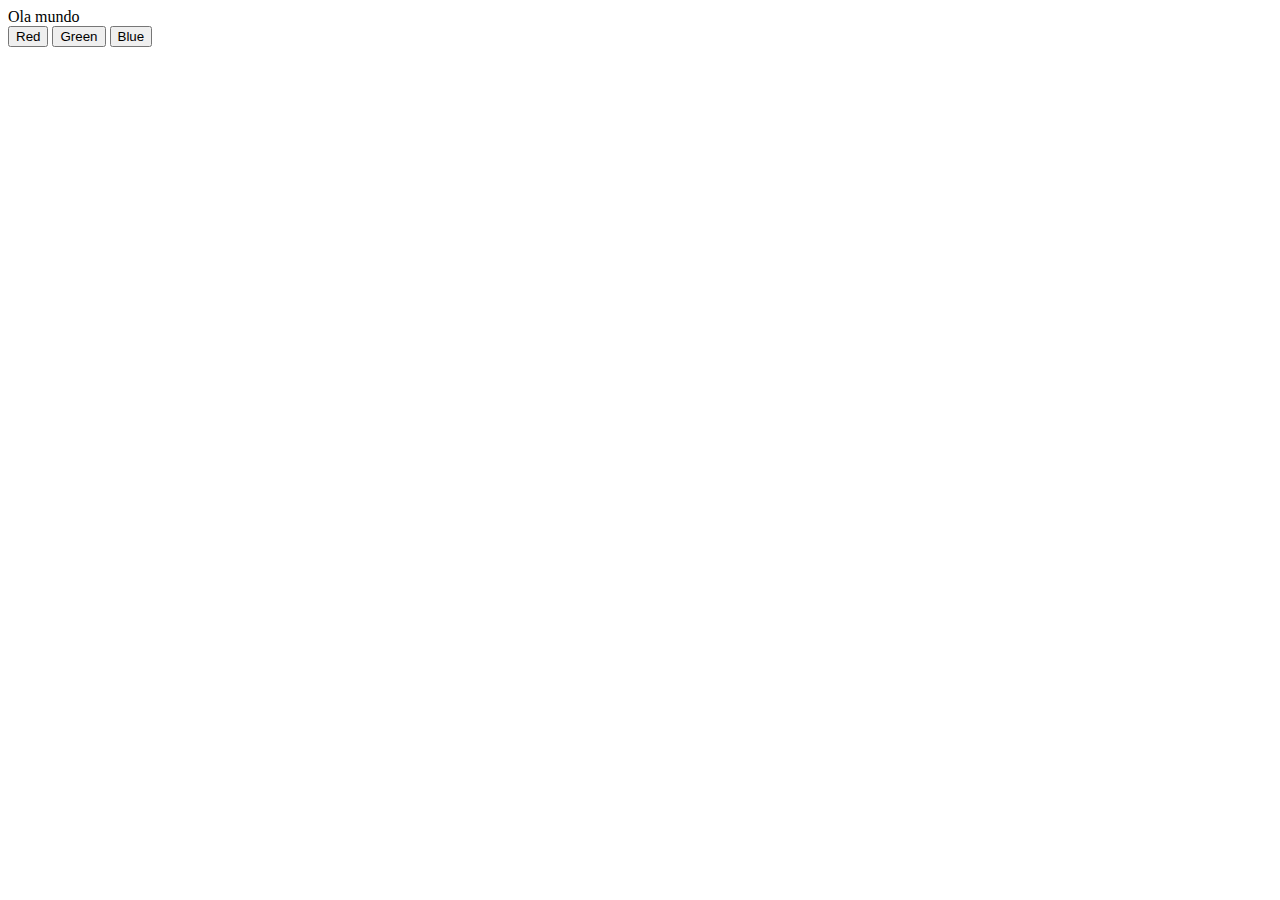
<file: Aula 3/index.html>
<!DOCTYPE html>
<html lang="en">
<head>
    <meta charset="UTF-8">
    <meta name="viewport" content="width=device-width, initial-scale=1.0">
    <title>Javascript button test</title>
    <link rel="style" href="theme.css"> 
</head>
<body>
    <div id="dvDisplay"> Ola mundo</div>
    <button onclick="changecolor('#ff0000')"> Red</button>
    <button onclick="changecolor('#00ff00')"> Green</button>
    <button onclick="changecolor('#0000ff')"> Blue</button>
    <script src="js/main.js"></script>
</body>
</html>
</file>
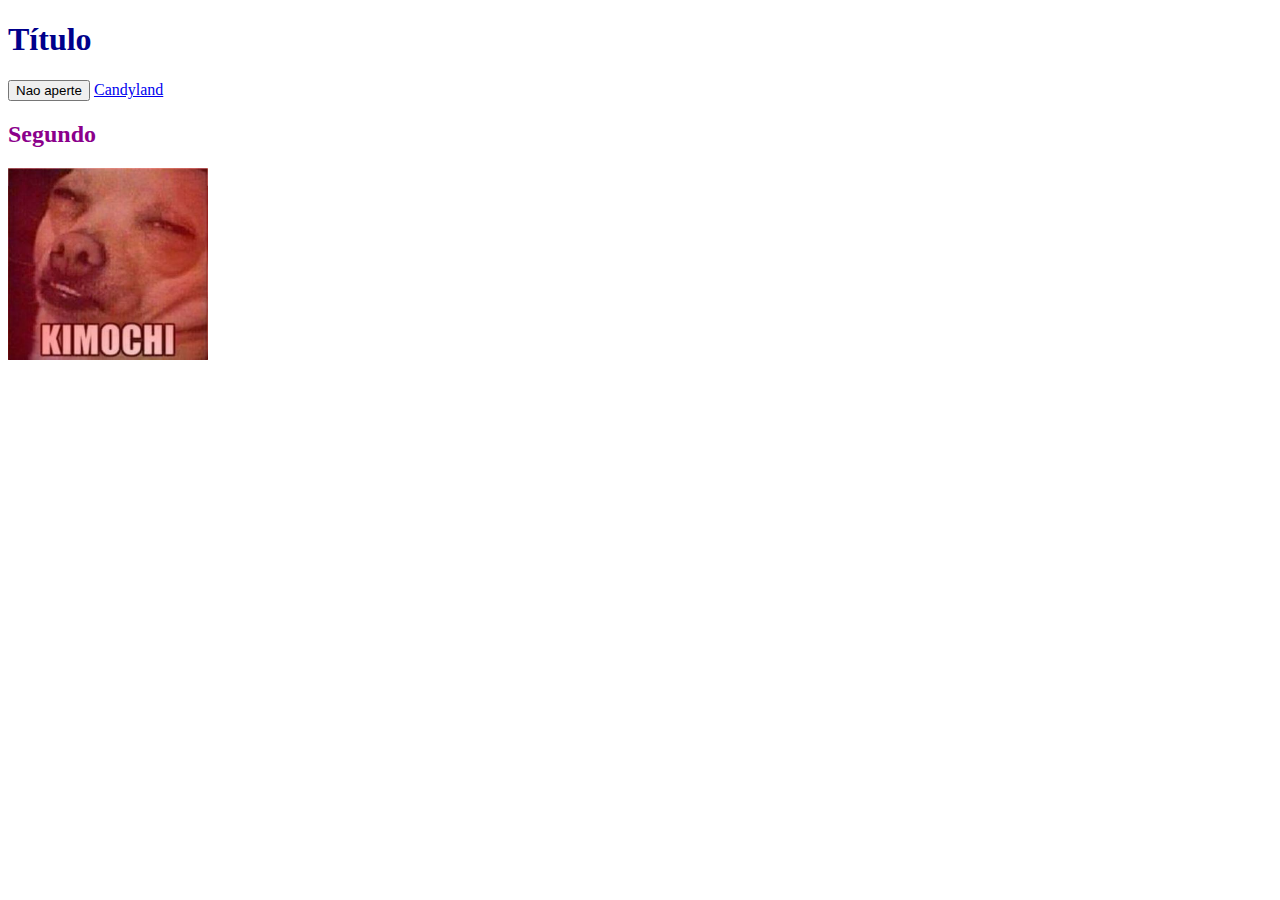
<file: Aula 1/beggining.html>
<!DOCTYPE html>
<html lang="en">
<head>
    <meta charset="UTF-8">
    <meta name="viewport" content="width=device-width, initial-scale=1.0">
    <title>Esta é uma página WEB</title>
    <style>
        h1{
            font-size: xx-large;
            color:darkblue;
        }
        h2{
            color: darkmagenta;
        }
    </style>
    <script>
        function prerigo(){
            let x = 0;
            alert("WARNING!!" + x)
        }
    </script>
</head>
<body>
    <h1>Título</h1>
    <button onclick=prerigo()> Nao aperte</button>
    <a href="https://www.youtube.com/watch?v=JprsKeAStcw"> Candyland</a>
    <h2>Segundo</h2>
    <img src= "kimochi.jpg" width="200px"/>
</body>
</html>
</file>
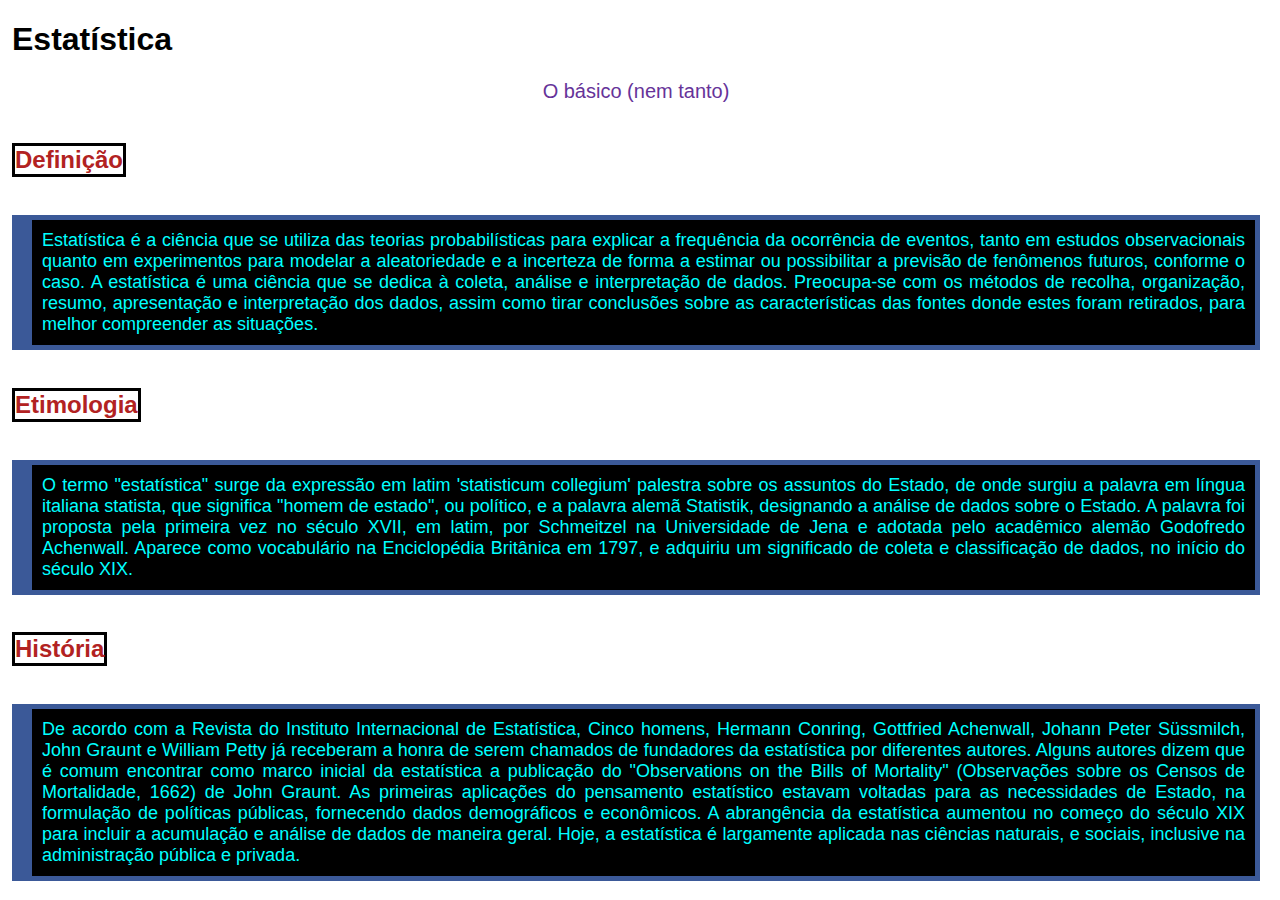
<file: Aula 2/aula2.html>
<!DOCTYPE html>
<html lang="en">
<head>
    <meta charset="UTF-8">
    <meta name="viewport" content="width=device-width, initial-scale=1.0">
    <title>Estatística</title>
    <link rel="stylesheet" href="aula2style.css">
</head>
<body>
    <h1>Estatística</h1>
    <p class="sub-topic">O básico (nem tanto)</p>
    <h2 class="topico">Definição</h2>
    <p class="texto-corrido">Estatística é a ciência que se utiliza das teorias probabilísticas para explicar a frequência da
        ocorrência de eventos, tanto em estudos observacionais quanto em experimentos para modelar a
        aleatoriedade e a incerteza de forma a estimar ou possibilitar a previsão de fenômenos futuros,
        conforme o caso. A estatística é uma ciência que se dedica à coleta, análise e interpretação de
        dados. Preocupa-se com os métodos de recolha, organização, resumo, apresentação e interpretação
        dos dados, assim como tirar conclusões sobre as características das fontes donde estes foram
        retirados, para melhor compreender as situações. </p>
    <h2 class="topico">Etimologia</h2>
    <p class="texto-corrido">O termo "estatística" surge da expressão em latim 'statisticum collegium' palestra sobre os assuntos do
         Estado, de onde surgiu a palavra em língua italiana statista, que significa "homem de estado", ou
         político, e a palavra alemã Statistik, designando a análise de dados sobre o Estado. A palavra foi
         proposta pela primeira vez no século XVII, em latim, por Schmeitzel na Universidade de Jena e
         adotada pelo acadêmico alemão Godofredo Achenwall. Aparece como vocabulário na Enciclopédia
         Britânica em 1797, e adquiriu um significado de coleta e classificação de dados, no início
         do século XIX.</p>
    <h2 class="topico">História</h2>
    <p class="texto-corrido">De acordo com a Revista do Instituto Internacional de Estatística, Cinco homens, Hermann Conring,
         Gottfried Achenwall, Johann Peter Süssmilch, John Graunt e William Petty já receberam a honra de
        serem chamados de fundadores da estatística por diferentes autores. Alguns autores dizem que é
         comum encontrar como marco inicial da estatística a publicação do "Observations on the Bills of
         Mortality" (Observações sobre os Censos de Mortalidade, 1662) de John Graunt. As primeiras aplicações
         do pensamento estatístico estavam voltadas para as necessidades de Estado, na formulação de políticas
         públicas, fornecendo dados demográficos e econômicos. A abrangência da estatística aumentou no começo
         do século XIX para incluir a acumulação e análise de dados de maneira geral. Hoje, a estatística é
         largamente aplicada nas ciências naturais, e sociais, inclusive na administração pública e privada.</p>
</body>
</html>
</file>
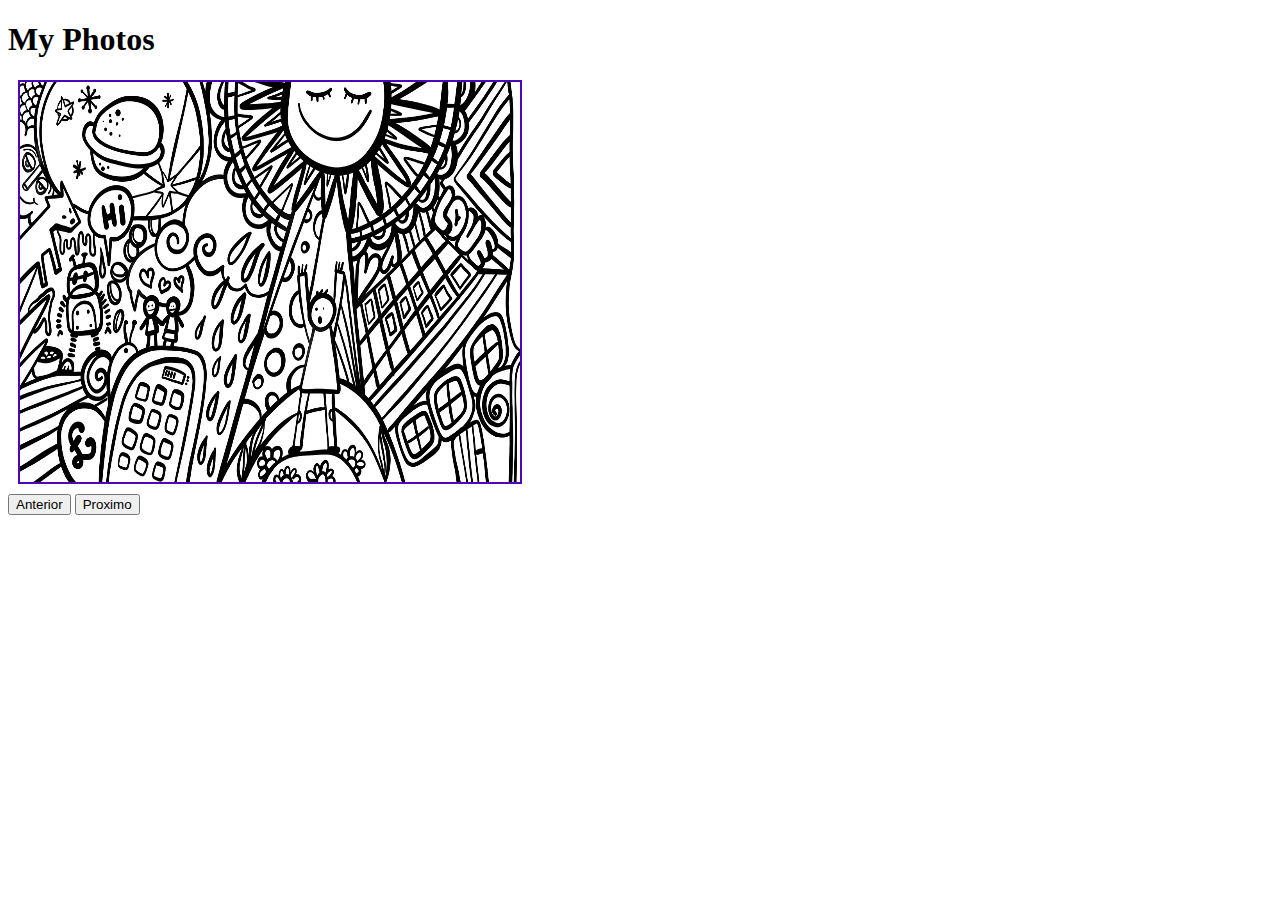
<file: Aula 3/testeimg.html>
<!DOCTYPE html>
<html lang="en">
<head>
    <meta charset="UTF-8">
    <meta name="viewport" content="width=device-width, initial-scale=1.0">
    <link rel="stylesheet" href="css/theme.css";>
    <title>Photos</title>
</head>
<body>
    <h1>My Photos</h1>
    <div>
        <div class="frame">
            <img class="imagesize" id="image" src="img/comic.png">
        </div>
            <button onclick="changeimg(-1)">Anterior</button>
            <button onclick="changeimg(1)">Proximo</button>
    </div>
    <script src="js/vector.js"></script>
</body>
</html>
</file>
<file: Aula 2/aula2style.css>
body{
    font-family: sans-serif;
    margin: 12px;
    margin-right: 20px;
}
.topico{
    font-size: 24px;
    color: firebrick;
    border-width: 2px;
    border: solid;
    border-color: #000000;
    display: inline-block;
}

.texto-corrido{
    font-size: 18px;
    color:#00FFFF;
    text-align: justify;
    background-color:#000000;
    border-style: solid;
    border-width: 5px;
    border-color: #3B5998;
    padding: 10px;
    border-left-width: 20px;
}

.sub-topic{
    font-size: 20px;
    color: rebeccapurple;
    text-align: center;
}
</file>
<file: Aula 3/css/theme.css>
.divdisplay{
    font-size: 38px;
    font-style: italic;
}

.imagesize{
    width: 100%;
    height: 100%;
}

.frame{
    border: solid #4b05bb 2px;
    width: 500px;
    height: 400px;
    margin: 10px;
}
</file>
